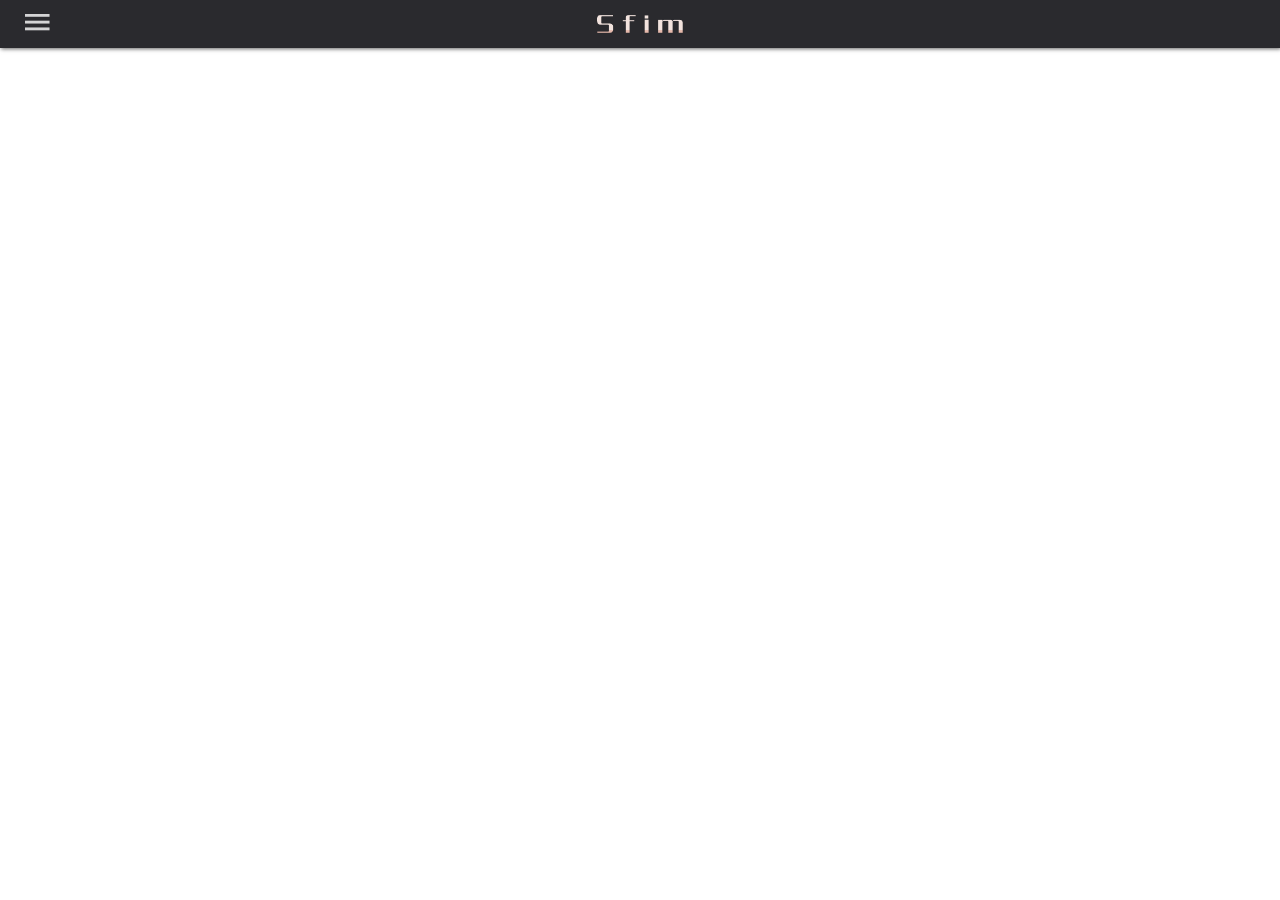
<file: templates/index.html>
<!DOCTYPE html>
<html lang="en">
<head>
    <meta charset="UTF-8">
    <link href="https://fonts.googleapis.com/css?family=Hind|Oxygen" rel="stylesheet" />
    <link rel="stylesheet" href="../static/css/material-design-iconic-font.css" />
    <link rel="stylesheet" href="../static/css/jside-menu.css" />
    <link rel="stylesheet" href="../static/css/jside-skins.css" />
</head>
<body>
    <menu class="menubar sticky default-skin">
        <menuitem>
        <button class="menu-trigger left"> </button>
        </menuitem>

        <menuitem class="logo" title="Sfim Logo">
            <a href="#1"><img src="../static/img/Sfim.png" alt="Sfim" /></a>
        </menuitem>
    </menu>
    <div class="menu-head">
        <span class="layer">
            <div class="col">
            <div class="row for-pic">
                <div class="profile-pic">
                <img src="../static/img/Sfim.png" alt="profile" />
                </div>
            </div>
            <div class="row for-name">
                <h3 title="User Name"> Username </h3>
                <span class="tagline"> Tagline</span>
            </div>
            </div>
        </span>
        </div>
        <nav class="menu-container">
        <ul class="menu-items">
            <li><span class="item-icon"><i class="zmdi zmdi-home"></i></span> <a href="#1"> Home </a></li>
            <li><span class="item-icon"><i class="zmdi zmdi-notifications"></i></span> <a href="#1"> Messages </a></li>
            <li> <span class="item-icon"> <i class="zmdi zmdi-group-work"></i> </span> <a href="#1"> My Groups </a></li>
            <li> <span class="item-icon"> <i class="zmdi zmdi-account"></i> </span> <a href="#1"> Profile </a></li>
            <li style="bottom: 0; position: absolute; width: 100%"> <span class="item-icon"> <i class="zmdi zmdi-square-right"></i> </span> <a href="#1"> Sign out </a></li>
        </ul>
    </nav>
    <div class="dim-overlay"></div>
    <!--End jSide Menu-->

    <script src="../static/js/jquery-1.11.0.min.js" type="text/javascript"></script>
    <script src="../static/js/jquery.jside.menu.js"></script>
    <script type="text/javascript">
        $(document).ready(function(){

        $(".menu-container").jSideMenu({
            jSidePosition: "position-left", //possible options position-left or position-right
            jSideSticky: true, // menubar will be fixed on top, false to set static
            jSideSkin: "default-skin", // to apply custom skin, just put its name in this string
            });
        });
    </script>
</body>
</html>
</file>
<file: static/css/jside-menu.css>
/*  Plugin: jSide Menu (Responsive Side Menu)
 *   Frameworks: jQuery 3.3.1 & Material Design Iconic Font 2.0
 *   Author: Asif Mughal
 *   GitHub: https://github.com/CodeHimBlog
 *   URL: https://www.codehim.com
 *   License: MIT License
 *   Copyright (c) 2018 - Asif Mughal
 */
/* File: jquery.jside-menu.css */
@font-face {
  font-family: 'Helvetica Neue';
  font-style: normal;
  font-weight: 300;
  font-smoothing: antialiased;
-webkit-font-smoothing: antialiased;
-moz-osx-font-smoothing: grayscale;
  src: local('Helvetica Neue'), local('HelveticaNeue'), url(http://themes.googleusercontent.com/licensed/font?kit=Lx1xfUTR4qFjwg0Z_pb900DGSpWewu0sZH-jqLz8Q00) format('truetype');
}
*{ margin: 0;
    padding: 0;
}
body{
  font-family: 'Helvetica Neue';
  font-weight: 300;
  font-smoothing: antialiased;
-webkit-font-smoothing: antialiased;
-moz-osx-font-smoothing: grayscale;

}
:root{
    --skin-hover: rgba(0, 0, 0, 0.1); 
    --skin-color:  rgba(255, 255, 255, 0.9);
}
.default-skin{
  font-family: 'Helvetica Neue';
  font-weight: 300;
  font-smoothing: antialiased;
-webkit-font-smoothing: antialiased;
-moz-osx-font-smoothing: grayscale;
   --skin: #2a2a2e;
   --skin-hover: #2098D1; 
   --skin-color: rgba(255, 255, 255, 0.8); 
}
.light-skin{
   --skin: #f0f0f0;
   --skin-hover: #ddd; 
   --skin-color:  #232323;
}

.menubar{
   width: 100%;
   height: 48px;
   display: block;
   background: var(--skin);
   color: var(--skin-color);
   line-height: 48px;
   box-shadow: 1px 1px 4px rgba(0, 0, 0, 0.6);
}
.menu-trigger{
   position: absolute;
   -webkit-appearance: none;
   border: 0;
   outline: 0;
   background: transparent;
   top: 6px;
   padding: 0 5px;
   color: var(--skin-color);
   cursor: pointer;
   -webkit-tap-highlight-color: rgba(0, 0, 0, .2);
   

}
.menu-trigger:hover{
  opacity: 0.8;
-webkit-opacity: 0.8;
}

.menu-trigger:before{
   font-family: 'Material-Design-Iconic-Font';
  content: '\f197'; 
   font-size: 22pt;
   
}

.menu-trigger.left{
   left: 20px;

}

.menu-trigger.right{
   right: 20px;
}
.sticky{
   position: fixed;
   top: 0;
   left: 0;
}

.menu-container{
   overflow: auto;
   display: block;
   top: 120px;
   
}
.position-left{
   left: -270px;
}
.position-right{
   right: -270px;
}

.position-left.open{
    left: 0;
}

.position-right.open{
    right: 0;
}

.menu-container,
.menu-head,
.menu-left,
.menu-left.open
.menu-right,
.menu-right.open{
    transition: .4s;
  -webkit-transition: .4s;
  -moz-transition: .4s;
  -ms-transition: .4s;
   
}

.menu-container,
.menu-head{
    background: var(--skin);
    position: fixed;
    z-index: 100;
    width: 270px;
    
}
.menu-head .layer{
  background: rgba(0, 0, 0, 0.2);
  display: block;
  padding: 15px;
}


.menu-head{
   height: 120px;
   box-sizing: border-box; 
   margin: 0px;
   top: 0;
   
}

.menu-items {
  list-style: none;
  font-size: 14px;
}

.dropdown-heading,
.menu-items li a{
   text-decoration: none;
   padding: 12px 12px 12px 45px;
   display: block;
   color: var(--skin-color);
   border-bottom: 1px dotted rgba(255, 255, 255, 0.050);
   margin: 0;
   cursor: pointer;
   user-select: none;
}
.dropdown-heading:hover,
.menu-items li a:hover{
   background: var(--skin-hover);
}



@keyframes fadeIn{
   from{
     opacity: 0;
    -webkit-opacity: 0;
    }
    to{
     opacity: 1;
    -webkit-opacity: 1;
   }
}
-webkit-@keyframes fadeIn{
   from{
     opacity: 0;
    -webkit-opacity: 0;
    }
    to{
     opacity: 1;
    -webkit-opacity: 1;
   }
}

.item-icon{
   margin: 0 25px 0 0;
   display: inline;
   width: 32px;
   height: 32px;
   line-height: 32px;
   position: absolute;
   font-size: 15pt;
  margin: 5px;
   text-align: center;
   color: var(--skin-color);
  
}

/* Dropdowns */
.has-sub ul{
   list-style: none;
   overflow: hidden;
   height: 0px;
   transition: .360s;
   background: #f2f9f9;
}

.has-sub ul li a{
   display: block;
   padding: 12px 33px;
   border-bottom: 0;
   font-size: 13px;
   color: #444;
   transition: .1s;
   -webkit-transition: .1s;
   border-bottom: 1px dotted #e1e1e1;
}
.has-sub ul li a:hover{
   background: #dedede;
   transition: .1s;
 -webkit-transition: .1s;
}

.has-sub span{
  display: block;
  box-sizing: border-box;
  
}

.has-sub i.arrow{
   float: right;
   margin-right: 10px;  
   transition: 0.360s;
   font-size: 16px;
}

.has-sub .arrowdown{
   transform: rotateZ(180deg);
-webkit-transform: rotateZ(180deg);
-moz-transform: rotateZ(180deg);
   transition: 0.360s;
 -webkit-transition: 0.360s;
 -moz-transition: 0.360s;
} 
.col{
    display: table;
   
}
.row{
   display: table-cell;
    
}
.for-name {
   max-width: 140px;
   padding: 10px;
   color: var(--skin-color);
}
.for-pic {
    max-width: 70px;
}

.profile-pic img{
   width: 60px;
   height: 60px;
   border-radius: 50%;
   border: 1px solid rgba(255, 255, 255, 0.01);
   object-fit: cover;
  
}
.menu-head h3 {
   top: -35px;
   font-size: 13pt;
   font-weight: 400;
  
}

.tagline,
.menu-head h3{
   display: block;
   position: relative;
   overflow: hidden;
   text-overflow: ellipsis;
   white-space: nowrap;
}

.tagline{
   font-size: 11px;
   bottom: 32px;
   display: block;
   
}

/* Dim background effect */
.dim-overlay{
   display: none;
}

.dim-overlay:before {
	content: "";
	background-color: rgba(0, 0, 10, .4);
	height: 100vh;
	left: 0;
	position: fixed;
	top: 0;
	width: 100%;
	overflow: hidden;
	z-index: 2;
}
.logo{
  display: block;
  text-align: center;
  margin-left: auto;
  margin-right: auto;
   font-size: 22px;
}
.logo img{
   width: 130px;
   margin-top: 10px;
   height: auto;

}
.logo a{
   text-decoration: none;
   color: var(--skin-color);
}
.logo a:hover{
   color: var(--skin-hover);
}
</file>
<file: static/css/jside-skins.css>
/*  Plugin: jSide Menu (Responsive Side Menu)
 *   Frameworks: jQuery 3.3.1 & Material Design Iconic Font 2.0
 *   Author: Asif Mughal
 *   GitHub: https://github.com/CodeHimBlog
 *   URL: https://www.codehim.com
 *   License: MIT License
 *   Copyright (c) 2018 - Asif Mughal
 */
/* File: jquery.jside-skins.js */
/* Love Red*/
.red {
	background: #e41b17;
   --skin-hover: #000; 
   --skin-color:  #fff;
}

/* Clover Green*/

.green {
	background: #3EA055;
	 --skin-hover: rgba(0, 0, 0, 0.1); 
    --skin-color:  rgba(255, 255, 255, 0.9);
}

/* Dodger Blue*/

.blue {
	background: #1589FF;
   --skin-hover: #000; 
   --skin-color:  #fff;
}

/* Bright Neon Pink*/

.bnp {
	background: #F433FF;
 --skin-hover: rgba(0, 0, 0, 0.1); 
 --skin-color:  rgba(255, 255, 255, 0.9);
}

/* Pumpkin Orange */

.orange {
	background: #F87217;
}

/* Black*/

.black {
	background: #000;
}

/* Neon Pink*/

.pink {
	background: #F535AA;
}

/* Golden Brown */

.gol-b {
	background: #EAC117;
}

/* Greenish Blue */

.greenish {
	background: #307D7E;

}

/* Wood */

.wood {
	background: #966F33;

}
/* gradients themes colors */
/* Endless River */

.endless-river {
	--theme-color: #43cea2;
	background: #43cea2;
	/* fallback for old browsers */
	background: -webkit-linear-gradient(to right, #185a9d, #43cea2);
	/* Chrome 10-25, Safari 5.1-6 */
	background: linear-gradient(to right, #185a9d, #43cea2);
	/* W3C, IE 10+/ Edge, Firefox 16+, Chrome 26+, Opera 12+, Safari 7+ */
	--theme-color: linear-gradient(to right, #185a9d, #43cea2);
}


/* Crazy Orange */

.crazy-orange {
	--theme-color: #D38312;
	background: #D38312;
	/* fallback for old browsers */
	background: -webkit-linear-gradient(to right, #A83279, #D38312);
	/* Chrome 10-25, Safari 5.1-6 */
	background: linear-gradient(to right, #A83279, #D38312);
	/* W3C, IE 10+/ Edge, Firefox 16+, Chrome 26+, Opera 12+, Safari 7+ */
	--theme-color: linear-gradient(to right, #A83279, #D38312);
}


/* Between the Clouds */

.between-clouds {
	--theme-color: #73C8A9;
	background: #73C8A9;
	/* fallback for old browsers */
	background: -webkit-linear-gradient(to right, #373B44, #73C8A9);
	/* Chrome 10-25, Safari 5.1-6 */
	background: linear-gradient(to right, #373B44, #73C8A9);
	/* W3C, IE 10+/ Edge, Firefox 16+, Chrome 26+, Opera 12+, Safari 7+ */
	--theme-color: linear-gradient(to right, #373B44, #73C8A9);
}


/* Amethyst */

.amethyst {
	--theme-color: #9D50BB;
	background: #9D50BB;
	/* fallback for old browsers */
	background: -webkit-linear-gradient(to right, #6E48AA, #9D50BB);
	/* Chrome 10-25, Safari 5.1-6 */
	background: linear-gradient(to right, #6E48AA, #9D50BB);
	/* W3C, IE 10+/ Edge, Firefox 16+, Chrome 26+, Opera 12+, Safari 7+ */
	--theme-color: linear-gradient(to right, #6E48AA, #9D50BB);
}


/* Man of the Steel */

.steel-man {
	--theme-color: #780206;
	background: #780206;
	/* fallback for old browsers */
	background: -webkit-linear-gradient(to right, #061161, #780206);
	/* Chrome 10-25, Safari 5.1-6 */
	background: linear-gradient(to right, #061161, #780206);
	/* W3C, IE 10+/ Edge, Firefox 16+, Chrome 26+, Opera 12+, Safari 7+ */
	--theme-color: linear-gradient(to right, #061161, #780206);
}


/* Dance to Forget */

.d2f {
	--theme-color: #FF4E50;
	background: #FF4E50;
	/* fallback for old browsers */
	background: -webkit-linear-gradient(to right, #F9D423, #FF4E50);
	/* Chrome 10-25, Safari 5.1-6 */
	background: linear-gradient(to right, #F9D423, #FF4E50);
	/* W3C, IE 10+/ Edge, Firefox 16+, Chrome 26+, Opera 12+, Safari 7+ */
	--theme-color: linear-gradient(to right, #F9D423, #FF4E50);
}


/* Park Life */

.park-life {
	--theme-color: #ADD100;
	background: #ADD100;
	/* fallback for old browsers */
	background: -webkit-linear-gradient(to right, #7B920A, #ADD100);
	/* Chrome 10-25, Safari 5.1-6 */
	background: linear-gradient(to right, #7B920A, #ADD100);
	/* W3C, IE 10+/ Edge, Firefox 16+, Chrome 26+, Opera 12+, Safari 7+ */
	--theme-color: linear-gradient(to right, #7B920A, #ADD100);
}


/* Moonlit Asteroid */

.moonlit {
	--theme-color: #0F2027;
	background: #0F2027;
	/* fallback for old browsers */
	background: -webkit-linear-gradient(to right, #2C5364, #203A43, #0F2027);
	/* Chrome 10-25, Safari 5.1-6 */
	background: linear-gradient(to right, #2C5364, #203A43, #0F2027);
	/* W3C, IE 10+/ Edge, Firefox 16+, Chrome 26+, Opera 12+, Safari 7+ */
	--theme-color: linear-gradient(to right, #2C5364, #203A43, #0F2027);
}


/* Facebook Messenger */

.fb-messenger {
	--theme-color: #00c6ff;
	background: #00c6ff;
	/* fallback for old browsers */
	background: -webkit-linear-gradient(to right, #0072ff, #00c6ff);
	/* Chrome 10-25, Safari 5.1-6 */
	background: linear-gradient(to right, #0072ff, #00c6ff);
	/* W3C, IE 10+/ Edge, Firefox 16+, Chrome 26+, Opera 12+, Safari 7+ */
	--theme-color: linear-gradient(to right, #0072ff, #00c6ff);
}


/* Flickr */

.flickr {
	--theme-color: #ff0084;
	background: #ff0084;
	/* fallback for old browsers */
	background: -webkit-linear-gradient(to right, #33001b, #ff0084);
	/* Chrome 10-25, Safari 5.1-6 */
	background: linear-gradient(to right, #33001b, #ff0084);
	/* W3C, IE 10+/ Edge, Firefox 16+, Chrome 26+, Opera 12+, Safari 7+ */
	--theme-color: linear-gradient(to right, #33001b, #ff0084);
}
</file>
